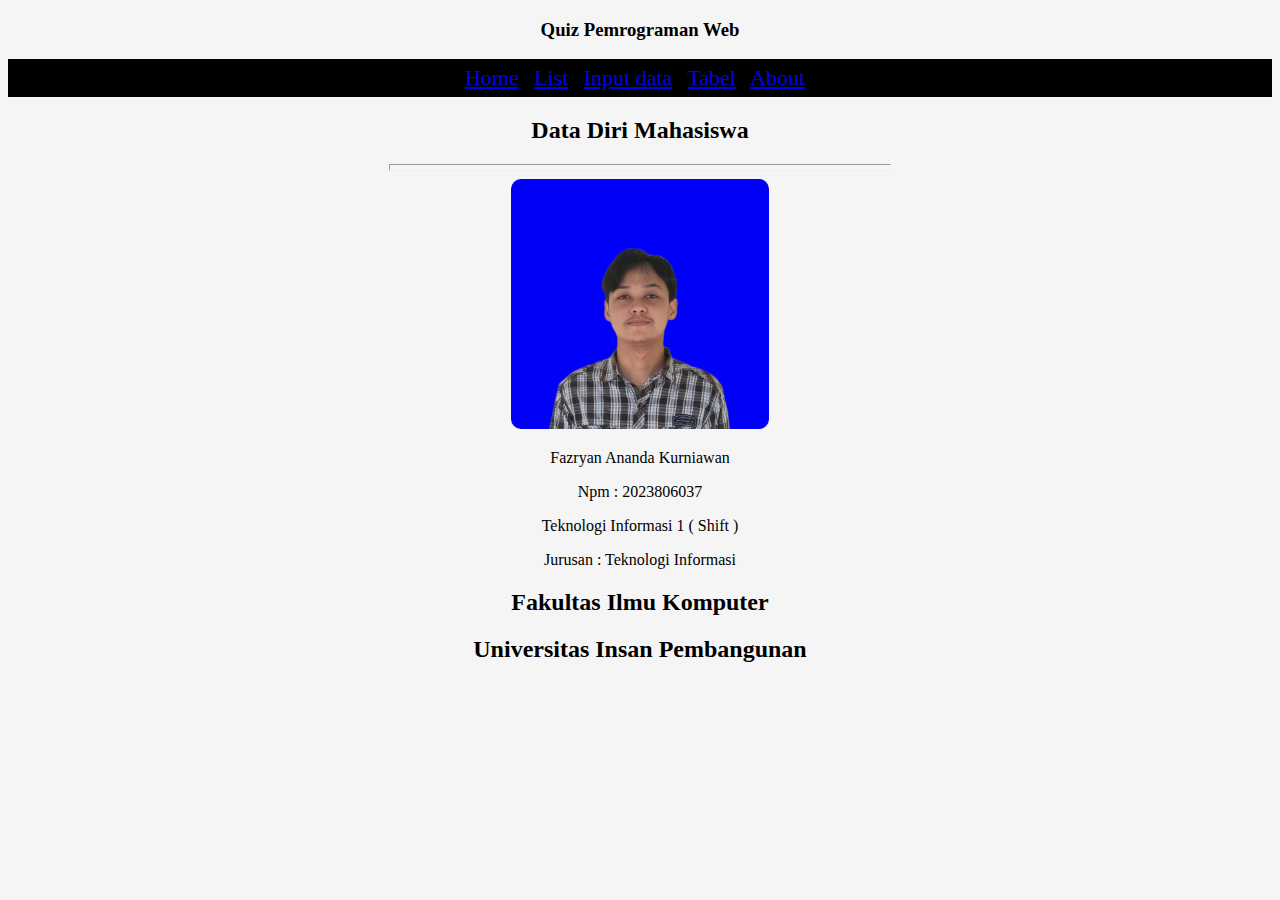
<file: index.html>
<!DOCTYPE html>
<html>
    <head>
        <title>Quiz Pemrograman Web</title>
        <style>
          body {
            background-color:whitesmoke
          }
            .menu {       
      font-size: 22px;
      text-align: center;
      background-color:black;
      padding: 6px;
      }
  h3,h2 {
        text-align: center;
      }
      div {
        justify-content: center;
        text-align: center;
      }
        </style>
    </head>
    <body>
        <h3>Quiz Pemrograman Web</h3>
        <div class="menu">
        <a href="index.html">Home</a> |
        <a href="list_data.html">List</a> |
        <a href="input_data.html">Input data</a> |
        <a href="tabel_data.html">Tabel</a> |
        <a href="about.html">About</a> |
        <br>
        </div>
        <div>
          <h2>Data Diri Mahasiswa</h2>
          <hr style="width: 500px; height: 5px;" />
        <img
          src="fazryan1.jpeg"
          style="height: 250px; border-radius: 10px;"/></div>
        <p style="text-align: center;">Fazryan Ananda Kurniawan</p>
        <p style="text-align: center;">Npm : 2023806037</p>
        <p style="text-align: center;">Teknologi Informasi 1 ( Shift )</p>
        <p style="text-align: center;">Jurusan : Teknologi Informasi</p>
      <h2>Fakultas Ilmu Komputer</h2>
      <h2>Universitas Insan Pembangunan</p></h2>
    </body>
</html>
</file>
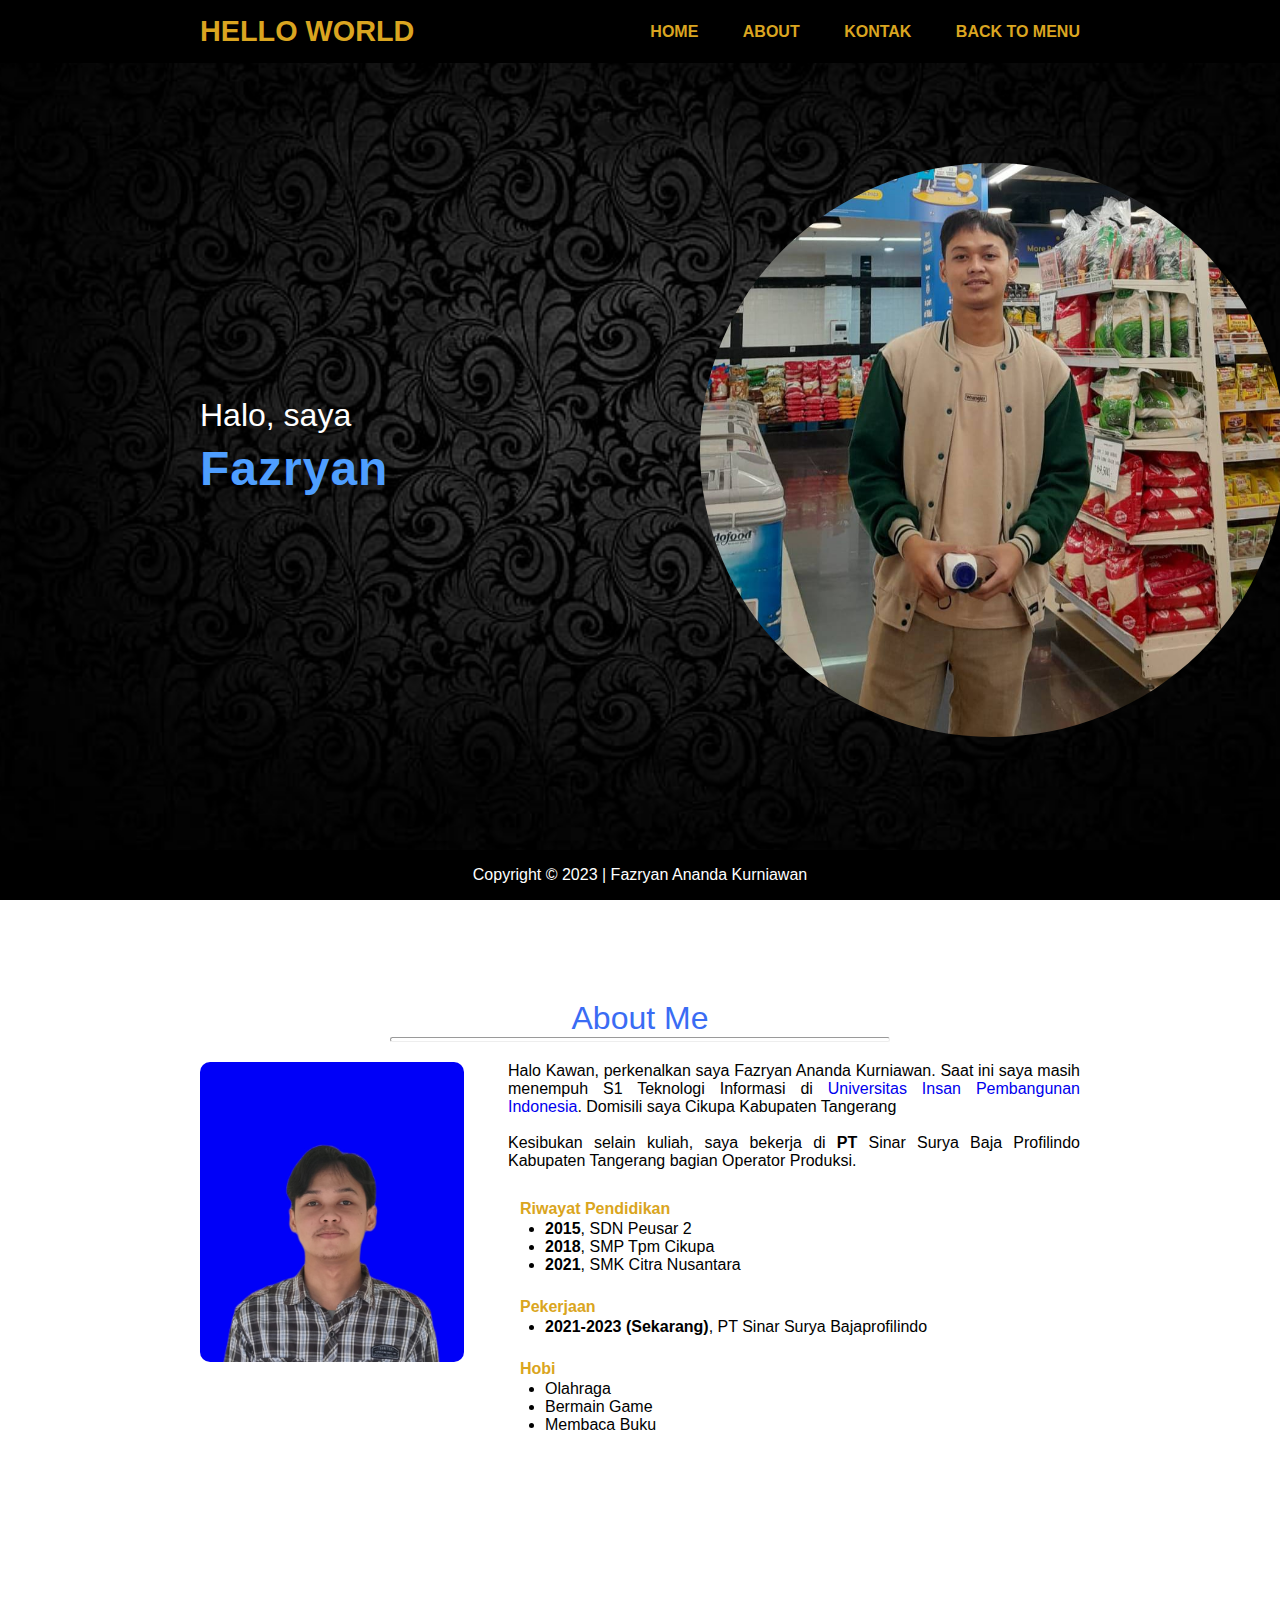
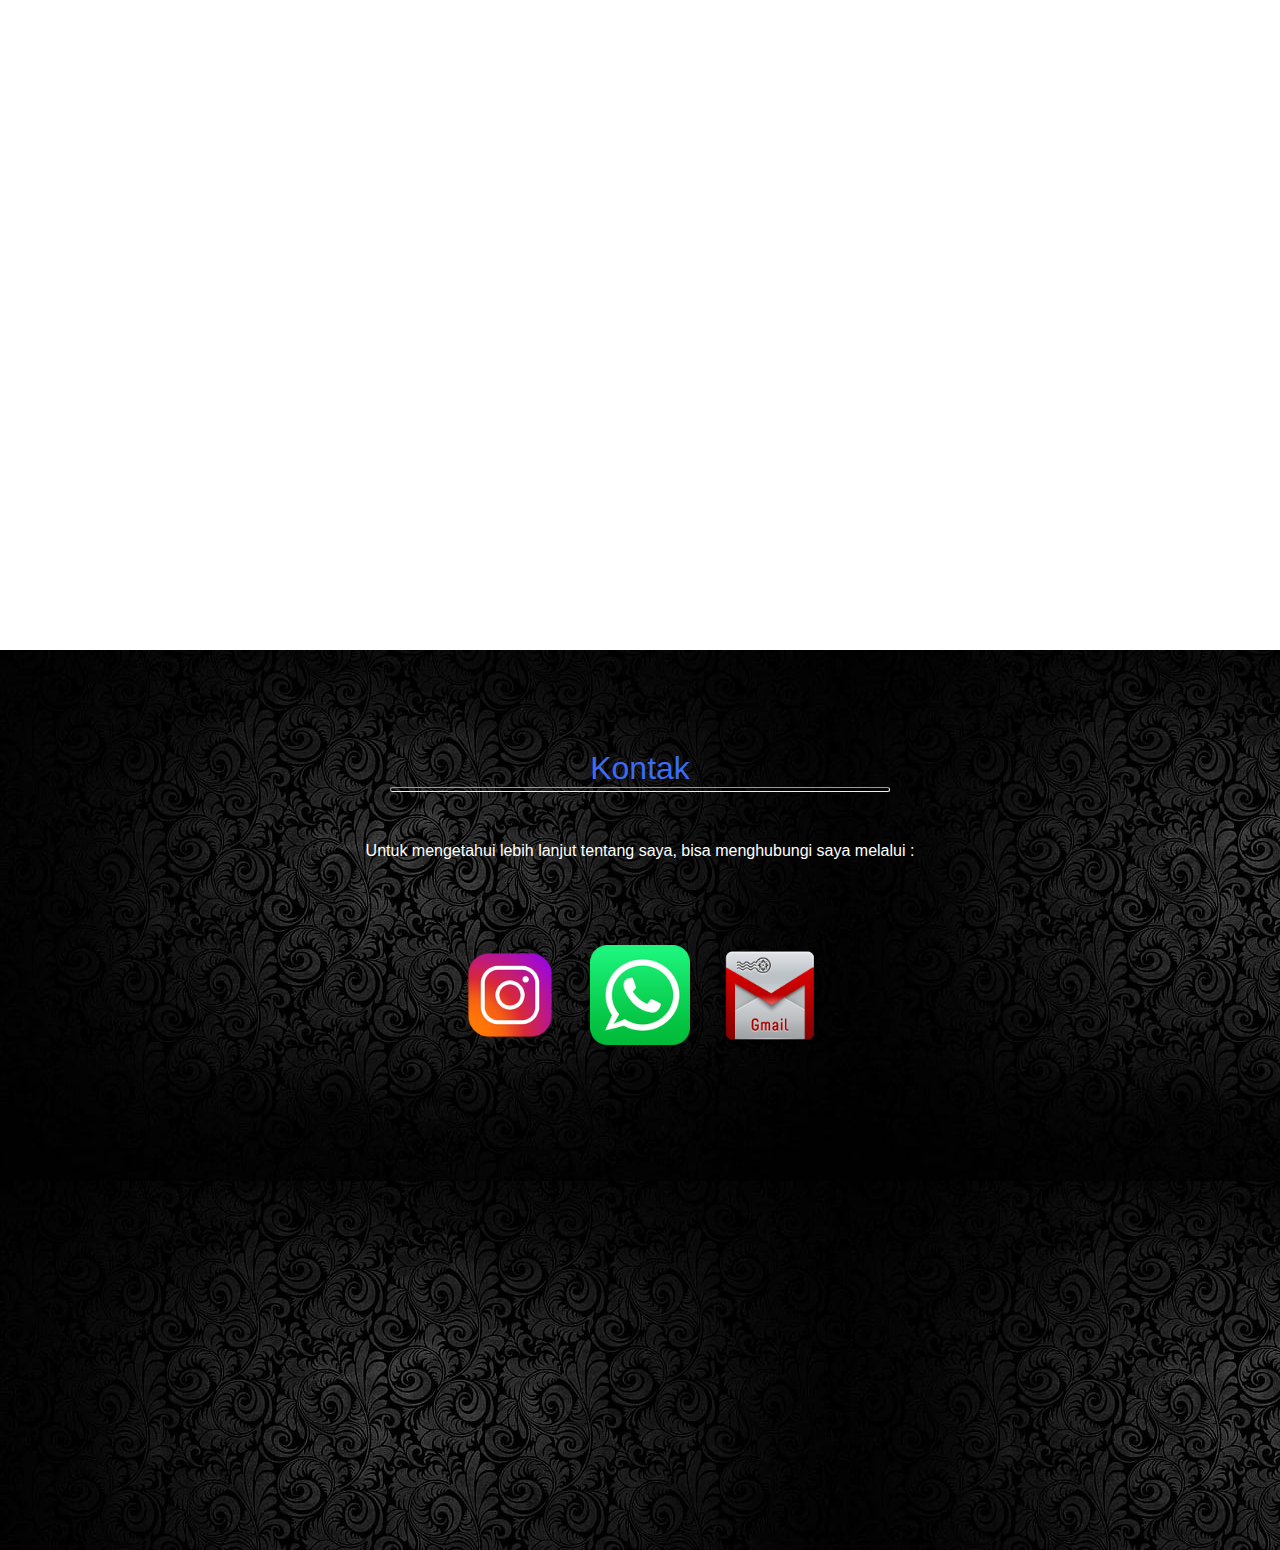
<file: about.html>
<!DOCTYPE html>
<html>
<head>
    <link rel="stylesheet" type="text/css" href="fazryan.css">
	<title>Quiz Pemrograman Web</title>
</head>
<body>
	<header>
		<a class="brand">Hello World</a>
		<div></div>
		<div class="navigasi" style="font-weight: bold">
			<strong>
				<a href="#home">Home</a>
				<a href="#about">About</a>
				<a href="#kontak">Kontak</a>
                <a href="index.html">Back to menu</a>
			</strong>
		</div>
	</header>
	<section id="home" class="home" style="background-image: url(black.jpg.jpg)">
		<div class="content1">
			<h2>Halo, saya <br /></h2>
			<div class="animasi-text">
				<h3>Fazryan</h3>
				<h3>Ananda</h3>
				<h3>Kurniawan</h3>
			</div>
		</div>
		<div class="content2"><img src="me1.jpeg" class="img" /></div>
	</section>
	<section class="about" id="about">
		<div class="title">
			<h2 class="section-title">About Me</h2>
			<hr style="width: 500px; height: 5px; border-radius: 10px" />
		</div>
		<div class="content">
			<div class="col-left">
				<div class="img-card">
					<img src="fazryan1.jpeg" alt="" />
				</div>
			</div>
			<div class="col-right">
				<p style="text-align: justify">
					Halo Kawan, perkenalkan saya Fazryan Ananda Kurniawan. Saat ini saya masih menempuh S1 Teknologi Informasi di <a href="https://www.unipem.ac.id" target="blank" style="text-decoration: none">Universitas Insan Pembangunan Indonesia</a>. Domisili saya Cikupa
					Kabupaten Tangerang
				</p><br>
				<p style="text-align: justify;">
					Kesibukan selain kuliah, saya bekerja di <strong>PT</strong> Sinar Surya Baja Profilindo
					Kabupaten Tangerang bagian Operator Produksi.
				</p>
				<br>
				<table style="text-align: left; padding: 10px;" cellspacing="2">
					<tr>
					<th>
							<h4>Riwayat Pendidikan</h4>
					</th>
				</tr>
				<tr>
						<td>
							<ul>
								<li><strong>2015</strong>, SDN Peusar 2</li>
								<li><strong>2018</strong>, SMP Tpm Cikupa</li>
								<li><strong>2021</strong>, SMK Citra Nusantara</li>
							</ul>
						</td>
						</tr>
						</table>
				<table style="text-align: left; padding: 10px;">
					<tr>
						<th>
							<h4>Pekerjaan</h4>
						</th>
					</tr>
					<tr>
						<td>
							<ul>
								<li><strong>2021-2023 (Sekarang)</strong>, PT Sinar Surya Bajaprofilindo</li>
						
						</td>
					</tr>
				</table>
				<table style="text-align: left; padding: 10px;">
					<tr>
						<th>
							<h4>Hobi</h4>
						</th>
					</tr>
					<tr>
						<td>
							<ul>
								<li>Olahraga</li>
								<li>Bermain Game</li>
								<li>Membaca Buku</li>
						
						</td>
					</tr>
				</table>
		</div>
	</section>
	<section id="kontak" class="kontak"  style="background-image: url(black.jpg.jpg)">
		<div class="title">
			<h2 class="section-title">Kontak</h2>
			<hr style="width: 500px; height: 5px; border-radius: 10px" />
		</div>
		<p style="padding: 50px;color:white;">Untuk mengetahui lebih lanjut tentang saya, bisa menghubungi saya melalui : <br>
		</p>
		<div class="content">

			<div class="card">
				<div class="img-card"><a href="https://instagram.com/fazryananandakurniawan" target="blank">
					<img src="icoinsta.ico" /></a></div>
			</div>
			<div class="card">
				<div class="img-card"><a href="https://wa.me/621285897250" target="blank">
					<img src="icowhatsapp.ico" /></a></div>
			</div>
			<div class="card">
				<div class="img-card"><a href="mailto:fazryankurniawan54@gmail.com" target="blank">
					<img src="icogmail.ico" /></a></div>
			</div>
		</div>
	</section>
	<footer class="footer">Copyright &copy; 2023 | Fazryan Ananda Kurniawan
	</footer>
</body>
</html>
</file>
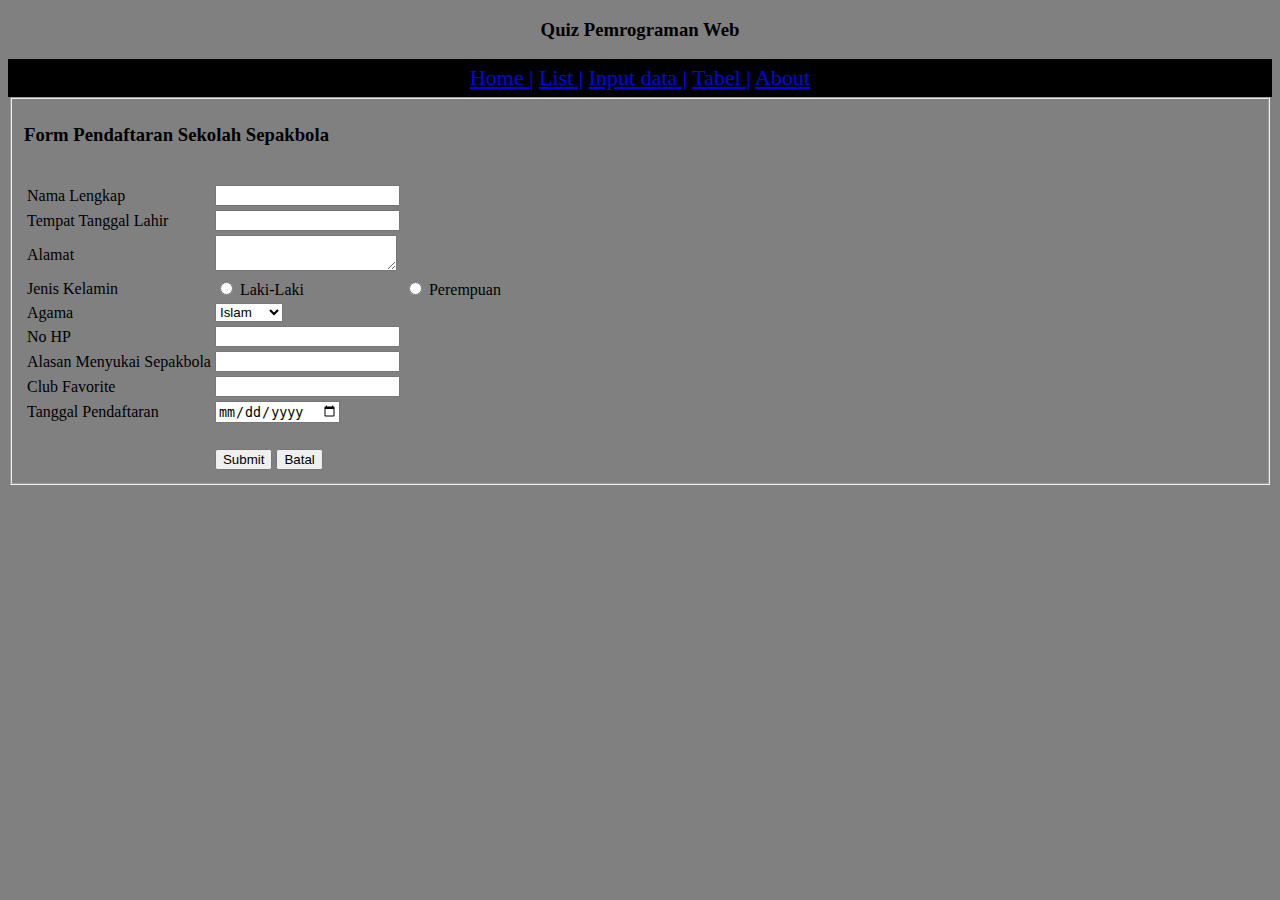
<file: input_data.html>
<!DOCTYPE html>
<html>
    <head>
        <title>Quiz Pemrograman Web</title>
        <style>
            .menu {       
      font-size: 22px;
      text-align: center;
      background-color:black;
      padding: 6px;
      }
      body{
        background-color: gray;
      }
        </style>
    </head>
    <body>
        <h3><p style="text-align: center">Quiz Pemrograman Web</p></h3>
        <div class="menu">
        <a href="index.html">Home |</a>
        <a href="list_data.html">List |</a>
        <a href="input_data.html">Input data |</a>
        <a href="tabel_data.html">Tabel |</a>
        <a href="about.html">About</a>
        </div>
        <form action="" method="POST">
            <fieldset>
                <h3>Form Pendaftaran Sekolah Sepakbola</h3>
                <br>
            <table>
                <tr>
                    <td>Nama Lengkap</td>
                    <td><input type="text"></td>
                </tr>
                <tr>
                    <td>Tempat Tanggal Lahir</td>
                    <td><input type="text"></td>
                </tr>
                <tr>
                    <td>Alamat</td>
                    <td><textarea></textarea></td>
                </tr>
                <tr>
                    <td>Jenis Kelamin</td>
                    <td><input type="radio" name="Jenis_kelamin" value="Laki-Laki"/> Laki-Laki</td>
                    <td><input type="radio" name="Jenis_kelamin" value="Perempuan"/> Perempuan</td>
                </tr>
                    <td>Agama</td>
                    <td>
                    <select name="agama">
                        <option value="agama">Islam</option>
                        <option value="agama">Kristen</option>
                        <option value="agama">Hindu</option>
                        <option value="agama">Buddha</option>
                    </select>
                    </td>
                </tr>
                <tr>
                    <td>No HP</td>
                    <td><input type="text"></td>
                </tr>
                <tr>
                    <td>Alasan Menyukai Sepakbola</td>
                    <td><input type="text"></td>
                </tr>
                <tr>
                    <td>Club Favorite</td>
                    <td><input type="text"></td>
                </tr>
                <tr>
                    <td>Tanggal Pendaftaran</td>
                    <td><input type="date"></td>
                </tr>
                <tr>
                    <td><br></td>
                    <td></td>
                </tr>
                <tr>
                <td></td>
                <td>
                    <input name="save" type="submit" value="Submit">
                    <input name="BtnBatal" type="reset" value="Batal"/>
                </td>
            </table>
            </fieldset>
        </form>
</file>
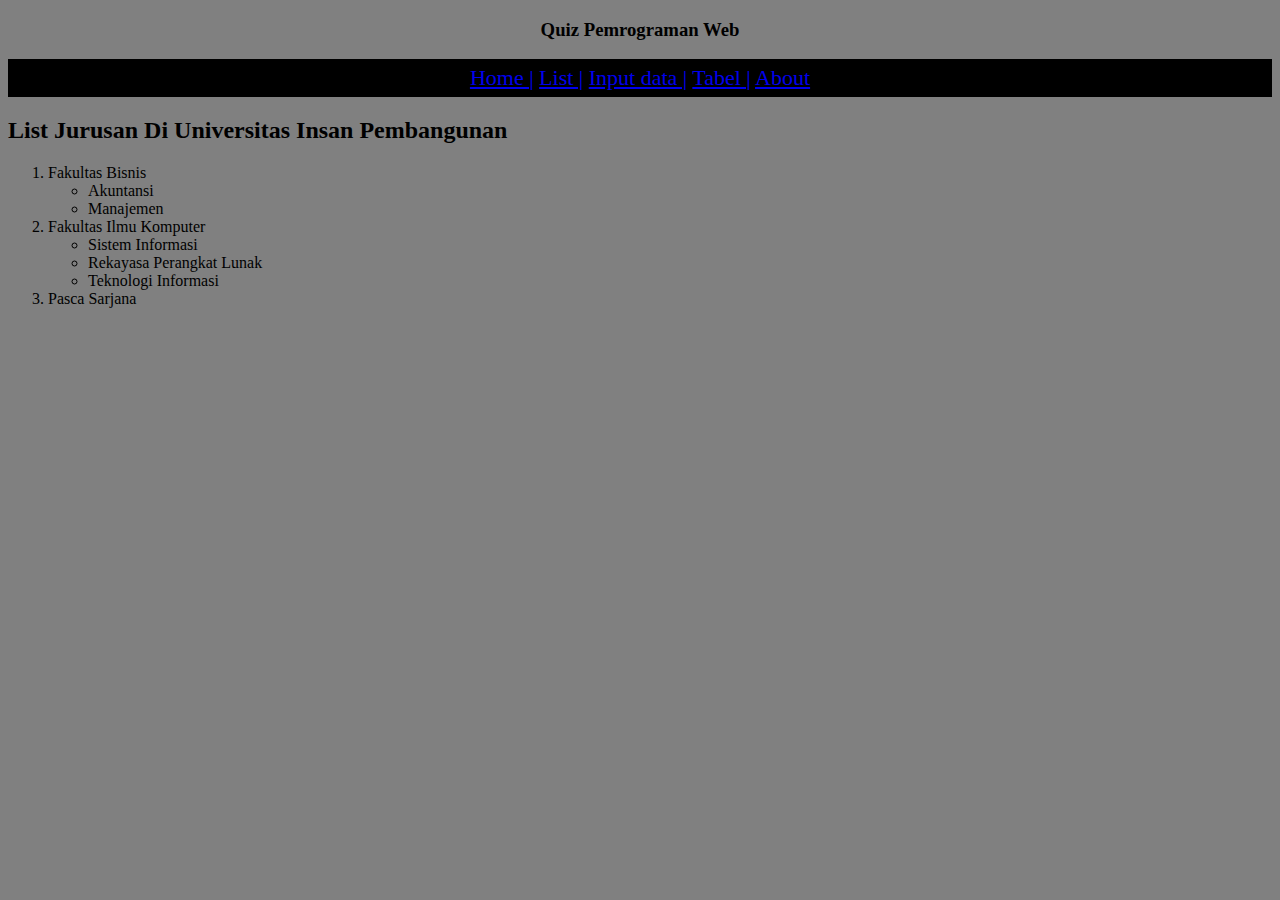
<file: list_data.html>
<!DOCTYPE html>
<html>
    <head>
        <title>Quiz Pemrograman Web</title>
        <style>
        .menu {       
      font-size: 22px;
      text-align: center;
      background-color:black;
      padding: 6px;
      }
      body {
        background-color: gray;
      }
        </style>
    </head>
    <body>
        <h3><p style="text-align: center">Quiz Pemrograman Web</p></h3>
        <div class="menu">
        <a href="index.html">Home |</a>
        <a href="list_data.html">List |</a>
        <a href="input_data.html">Input data |</a>
        <a href="tabel_data.html">Tabel |</a>
        <a href="about.html">About</a>
        </div>
        <h2>List Jurusan Di Universitas Insan Pembangunan</h2>
            <ol>
            <li>Fakultas Bisnis</li>
            <ul>
                <li>Akuntansi</li>
                <li>Manajemen</li>
            </ul>
            <li>Fakultas Ilmu Komputer</li>
            <ul>
                <li>Sistem Informasi</li>
                <li>Rekayasa Perangkat Lunak</li>
                <li>Teknologi Informasi</li>
            </ul>
            <li>Pasca Sarjana</li>
        </ol>
        </p>
    </body>
</html>
        </div>
</file>
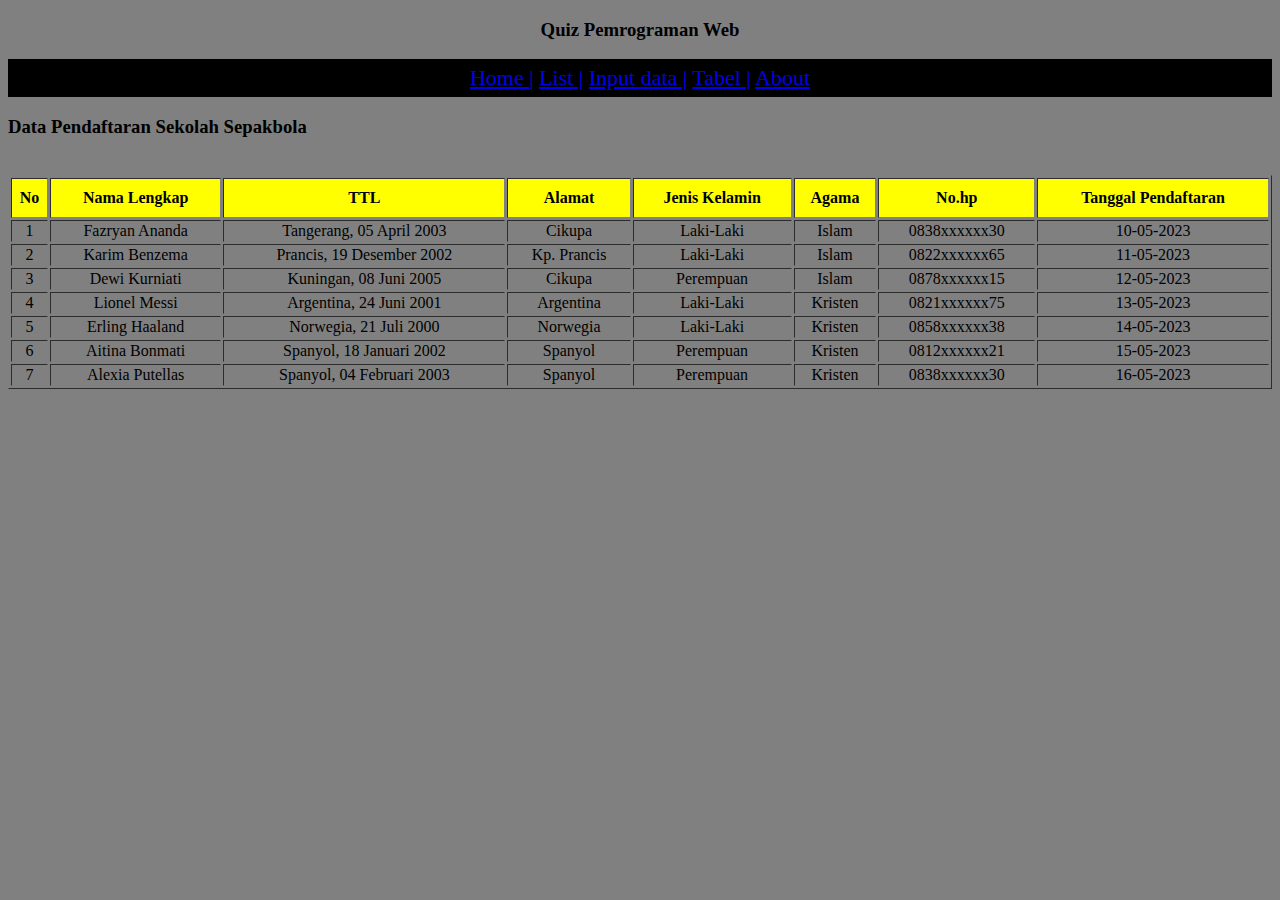
<file: tabel_data.html>
<!DOCTYPE html>
<html>
    <head>
        <title>Quiz Pemrograman Web</title>
        <style>
            .menu {       
      font-size: 22px;
      text-align: center;
      background-color:black;
      padding: 6px;
      }
    body {
        background-color: gray;
    }
        </style>
    </head>
    <body>
        <h3><p style="text-align: center">Quiz Pemrograman Web</p></h3>
        <div class="menu">
        <a href="index.html">Home |</a>
        <a href="list_data.html">List |</a>
        <a href="input_data.html">Input data |</a>
        <a href="tabel_data.html">Tabel |</a>
        <a href="about.html">About</a>
        </div>
<h3>Data Pendaftaran Sekolah Sepakbola</h3>
<br>
<table border="1" width="100%">
    <tr bgcolor="yellow" height="40">
    <th>No</th>
    <th>Nama Lengkap</th>
    <th>TTL</th>
    <th>Alamat</th>
    <th>Jenis Kelamin</th>
    <th>Agama</th>
    <th>No.hp</th>
    <th>Tanggal Pendaftaran</th>
    </tr>
    <tr>
        <td align="center">1</td>
        <td align="center">Fazryan Ananda</td>
        <td align="center">Tangerang, 05 April 2003</td>
        <td align="center">Cikupa</td>
        <td align="center">Laki-Laki</td>
        <td align="center">Islam</td>
        <td align="center">0838xxxxxx30</td>
        <td align="center">10-05-2023</td>
    </tr>
    <tr>
        <td align="center">2</td>
        <td align="center">Karim Benzema</td>
        <td align="center">Prancis, 19 Desember 2002</td>
        <td align="center">Kp. Prancis</td>
        <td align="center">Laki-Laki</td>
        <td align="center">Islam</td>
        <td align="center">0822xxxxxx65</td>
        <td align="center">11-05-2023</td>
    </tr>
    <tr>
        <td align="center">3</td>
        <td align="center">Dewi Kurniati</td>
        <td align="center">Kuningan, 08 Juni 2005</td>
        <td align="center">Cikupa</td>
        <td align="center">Perempuan</td>
        <td align="center">Islam</td>
        <td align="center">0878xxxxxx15</td>
        <td align="center">12-05-2023</td>
    </tr>
    <tr>
        <td align="center">4</td>
        <td align="center">Lionel Messi</td>
        <td align="center">Argentina, 24 Juni 2001</td>
        <td align="center">Argentina</td>
        <td align="center">Laki-Laki</td>
        <td align="center">Kristen</td>
        <td align="center">0821xxxxxx75</td>
        <td align="center">13-05-2023</td>
    </tr>
    <tr>
        <td align="center">5</td>
        <td align="center">Erling Haaland</td>
        <td align="center">Norwegia, 21 Juli 2000</td>
        <td align="center">Norwegia</td>
        <td align="center">Laki-Laki</td>
        <td align="center">Kristen</td>
        <td align="center">0858xxxxxx38</td>
        <td align="center">14-05-2023</td>
    </tr>
    <tr>
        <td align="center">6</td>
        <td align="center">Aitina Bonmati</td>
        <td align="center">Spanyol, 18 Januari 2002</td>
        <td align="center">Spanyol</td>
        <td align="center">Perempuan</td>
        <td align="center">Kristen</td>
        <td align="center">0812xxxxxx21</td>
        <td align="center">15-05-2023</td>
    </tr>
    <tr>
        <td align="center">7</td>
        <td align="center">Alexia Putellas</td>
        <td align="center">Spanyol, 04 Februari 2003</td>
        <td align="center">Spanyol</td>
        <td align="center">Perempuan</td>
        <td align="center">Kristen</td>
        <td align="center">0838xxxxxx30</td>
        <td align="center">16-05-2023</td>
    </tr>
</Table>
</file>
<file: fazryan.css>
* {
    margin: 0;
    padding: 0;
    box-sizing: border-box;
    font-family: "Poppins", sans-serif;
    scroll-behavior: smooth;
  }
  
  section {
    padding: 100px 200px;
  }
  
  /* untuk header */
  header {
    z-index: 999;
    position: fixed;
    background-color: black;
    top: 0;
    left: 0;
    width: 100%;
    padding: 15px 200px;
    display: flex;
    justify-content: space-between;
    align-items: center;
    transition: 0.5s ease;
  }
  
  header .brand {
    color: goldenrod;
    font-size: 1.8em;
    font-weight: 700;
    text-transform: uppercase;
    text-decoration: none;
  }
  
  header .navigasi {
    position: relative;
  }
  
  header .navigasi a {
    color: goldenrod;
    font-size: 1em;
    text-transform: uppercase;
    font-weight: 700;
    text-decoration: none;
    margin-left: 40px;
  }
  
  header .navigasi a:hover {
    color: #3a6cf4;
  }
  
  body {
    min-height: 110vh;
  }
  
  /* h4 secara umum */
  h4 {
    color: goldenrod;
  }
  
  /* home */
  .home {
    position: relative;
    width: 100%;
    min-height: 100vh;
    display: flex;
    background-position: center;
    background-size: cover;
    background-attachment: fixed;
    align-items: center;
  }
  
  /* konten kiri */
  .home .content1 {
    width: 500px;
  }
  
  .home .content1 h2 {
    color: white;
    font-size: 2em;
    font-weight: 500;
  }
  
  .home .content1 h2 span {
    font-size: 2em;
    font-weight: 600;
  }
  
  .animasi-text {
    position: relative;
    height: 70px;
    overflow: hidden;
  }
  
  .animasi-text h3 {
    color: #4e9eff;
    font-size: 3em;
    font-weight: 700;
    line-height: 70px;
    letter-spacing: 1px;
  }
  
  .animasi-text h3:nth-child(1) {
    animation: text-move 10s infinite;
  }
  
  @keyframes text-move {
    0% {
      margin-top: 0;
    }
  
    25% {
      margin-top: -70px;
    }
  
    50% {
      margin-top: -140px;
    }
  
    75% {
      margin-top: -70px;
    }
  
    100% {
      margin-top: 0;
    }
  }
  
  /* konten kanan */
  .home .content2 {
    width: 300px;
  }
  
  /* foto di halaman home */
  .home .img {
    border-radius: 50%;
    width: 65vh;
    position: right;
    display: flex;
  }
  
  /* about */
  .about {
    min-height: 150vh;
  }
  
  .about .content {
    position: relative;
    width: 100%;
    display: flex;
    justify-content: space-between;
    margin-top: 20px;
  }
  
  .about .content .col-left {
    position: relative;
    width: 30%;
  }
  
  .about .content .col-right {
    position: relative;
    width: 65%;
  }
  
  .about .content .col-left .img-card {
    position: relative;
    width: 100%;
    min-height: 300px;
  }
  
  .about .content .col-left .img-card img {
    position: absolute;
    top: 0;
    left: 0;
    width: 100%;
    height: 100%;
    object-fit: cover;
    border-radius: 10px;
  }
  
  table {
    width: 100%;
    align-items: center;
  }
  
  ul {
    padding-left: 25px;
  }
  
  .title {
    width: 100%;
    display: flex;
    justify-content: center;
    align-items: center;
    flex-direction: column;
  }
  
  .section-title {
    position: relative;
    color: #3a6cf4;
    font-size: 2em;
    font-weight: 500;
  }
  
  /* kontak */
  .kontak {
    min-height: 100vh;
    text-align: center;
  }
  
  .kontak .content {
    display: flex;
    justify-content: center;
    flex-direction: row;
    flex-wrap: wrap;
    margin-top: 20px;
  }
  
  .kontak .content .card {
    width: 100px;
    margin: 15px;
  }
  
  .kontak .content .img-card {
    position: relative;
    width: 100%;
    height: 100px;
    overflow: hidden;
    border-radius: 10px;
  }
  
  .kontak .content .img-card img {
    position: absolute;
    top: 0;
    left: 0;
    width: 100%;
    height: 100%;
    object-fit: cover;
    border-radius: 10px;
    transition: 0.5s ease;
  }
  
  .kontak .content .img-card img:hover {
    transform: scale(1.2);
  }
  
  /* footer */
  .footer {
    position: fixed;
    bottom: 0;
    width: 100vw;
    background: black;
    color: #fff;
    text-align: center;
    padding: 1em;
  }
  
  .footer a {
    color: #3a6cf4;
    font-weight: 600;
    text-decoration: none;
  }
</file>
